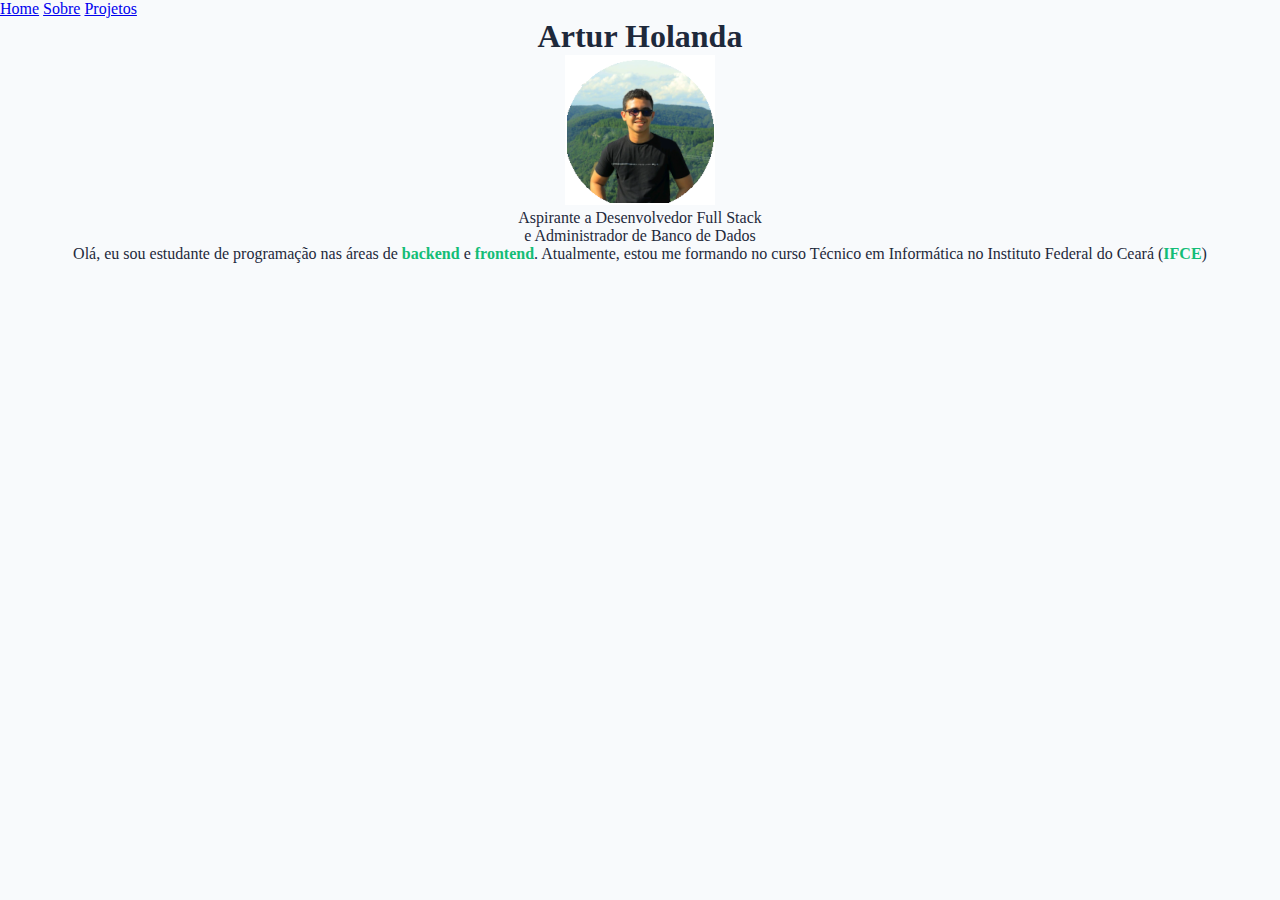
<file: index.html>
<!DOCTYPE html>
<html lang="pt-br">
<head>
    <meta charset="UTF-8">
    <meta name="viewport" content="width=device-width, initial-scale=1.0">
    <title>Apresentação Pessoal</title>
    <link rel="stylesheet" href="style.css">
</head>  
</body>
<nav>
        <a href="#">Home</a>
        <a href="#">Sobre</a>
        <a href="#">Projetos</a>
    </nav>
    <main>
        <h1>Artur Holanda</h1>
        <div id="foto-arturPequeno"><img src="imagens/arturpBorda2.png" alt="Foto Artur Holanda"></div>
    

        <p>Aspirante a Desenvolvedor Full Stack  <br> e Administrador de Banco de Dados</p>

        <section>
            <p>Olá, eu sou estudante de programação nas áreas de <strong>backend</strong> e <strong>frontend</strong>. Atualmente,  estou me formando no curso Técnico em Informática no Instituto Federal do Ceará (<strong>IFCE</strong>) </p>


        </section>
    </main>
</html>
</file>
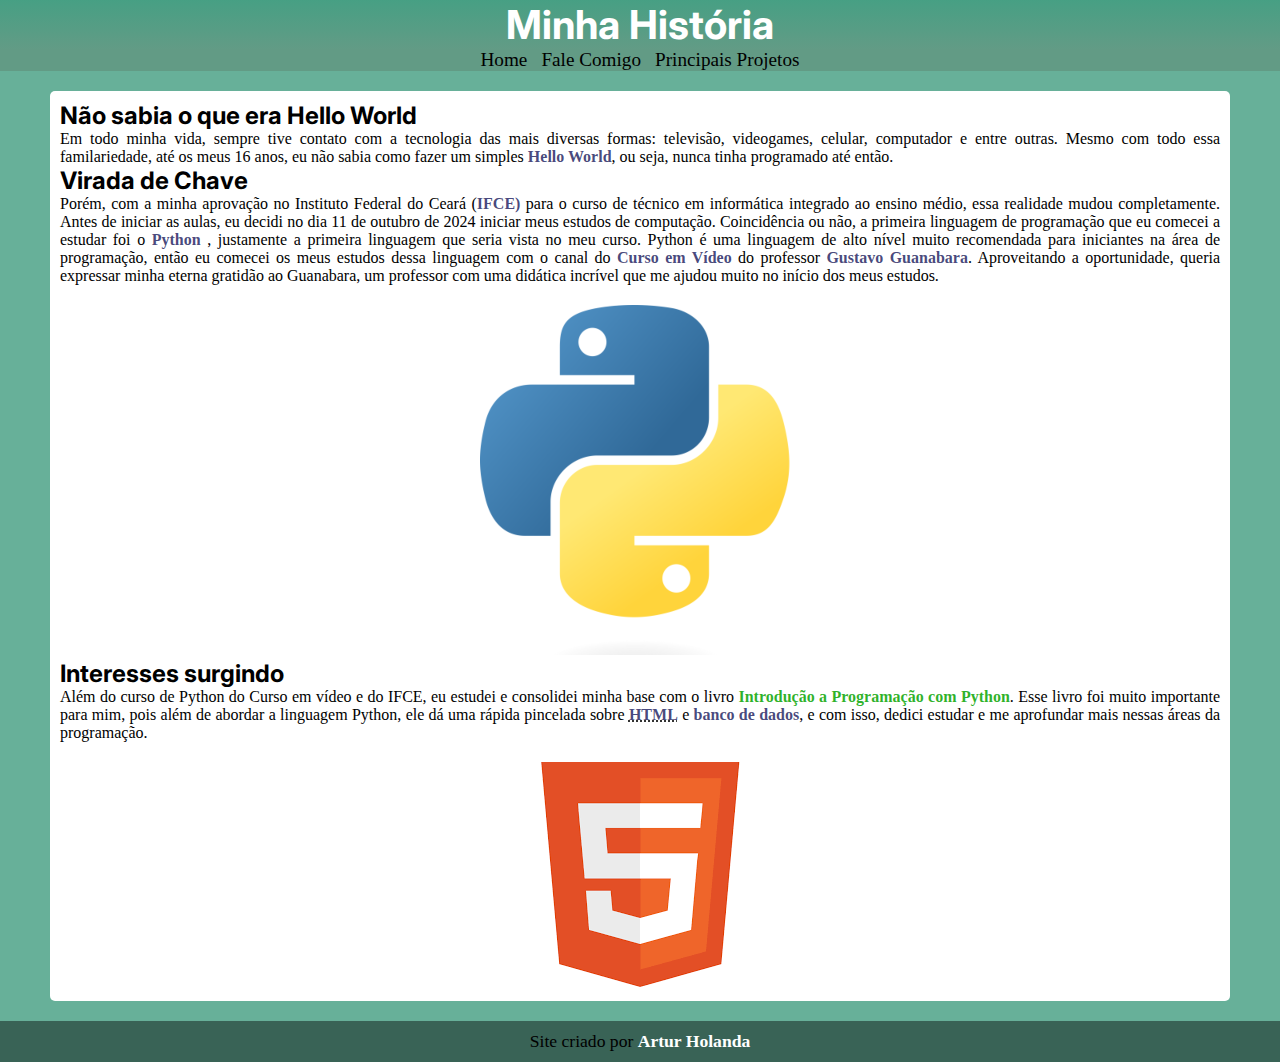
<file: historia.html>
<!DOCTYPE html>
<html lang="pt-br">
<head>
    <meta charset="UTF-8">
    <meta name="viewport" content="width=device-width, initial-scale=1.0">
    <title>História de Artur Holanda</title>
    <link rel="stylesheet" href="style1.css">
</head>
<body>
    <header>
        <h1>Minha História</h1>

    </header>
    <nav>
        <a href="index.html">Home</a>
        <a href="#">Fale Comigo</a>
        <a href="#">Principais Projetos</a>
    </nav>
    <main>
        <section>
            <article>

                <h2>Não sabia o que era Hello World</h2>

                <p>Em todo minha vida, sempre tive contato com a tecnologia das mais diversas formas: televisão, videogames, celular, computador e entre outras. Mesmo com todo essa familariedade, até os meus 16 anos, eu não sabia como fazer um simples <strong>Hello World</strong>, ou seja, nunca tinha programado até então. </p>
            </article>
            
            <article>
                <h2>Virada de Chave</h2>

                Porém, com a minha aprovação no Instituto Federal do Ceará (<strong>IFCE)</strong> para o curso de técnico em informática integrado ao ensino médio, essa realidade mudou completamente. Antes de iniciar as aulas, eu decidi no dia 11 de outubro de 2024 iniciar meus estudos de computação. Coincidência ou não, a primeira linguagem de programação que eu comecei a estudar foi o <strong>Python</strong> , justamente a primeira linguagem que seria vista no meu curso. Python é uma linguagem de alto nível muito recomendada para iniciantes na área de programação, então eu comecei os meus estudos dessa linguagem com o canal do <strong>Curso em Vídeo</strong> do professor <strong>Gustavo Guanabara</strong>. Aproveitando a oportunidade, queria expressar minha eterna gratidão ao Guanabara, um professor com uma didática incrível que me ajudou muito no início dos meus estudos.</p>

                <picture>
                    <source media="(max-width: 800px )" srcset="imagens/Python-p3.png" type="image/png">
                    <img src="imagens/Python-p2.png" alt="Logo Python"></picture>

            </article>
            
             <article> <h2>Interesses surgindo</h2>
            
            Além do curso de Python do Curso em vídeo e do IFCE, eu estudei e consolidei minha base com o livro<a href="https://www.amazon.com.br/Introdu%C3%A7%C3%A3o-Programa%C3%A7%C3%A3o-com-Python-programa%C3%A7%C3%A3o/dp/8575228862?source=ps-sl-shoppingads-lpcontext&ref_=fplfs&psc=1&smid=A1ZZFT5FULY4LN"> <strong style="color: rgba(17, 168, 11, 0.884);">Introdução a Programação com Python</strong></a>. Esse livro foi muito importante para mim, pois além de abordar a linguagem Python, ele dá uma rápida pincelada sobre <abbr title="HyperText Markup Language"><strong>HTML</strong></abbr> e <strong>banco de dados</strong>, e com isso, dedici estudar e me aprofundar mais nessas áreas da programação. </p>

            <picture>
                <source media="(max-width: 800px )" srcset="imagens/logo-html5.png" type="image/png">
                <img src="imagens/logo-html5.png" alt="Logo HTML5">
            </picture>
        </article>
        
        </section>
    </main>
    <footer>
        <p>Site criado por <strong><a href="https://github.com/ArturH16">Artur Holanda</a></strong></p>
    </footer>
    
</body>
</html>
</file>
<file: style.css>
@charset "UTF-8";

* {
    margin: 0px;
    padding: 0px;
}

body {
    background-color: #F8FAFC;
    color: #1E293B;
}

strong {
    color: #13bd76;
}

header h1 {
    text-align: center;
    font-size: 2.5em;
}

header p {
    text-align: center;
    font-size: 1.7em;
}

#imagem1 {
    text-align: center;
}

main {
    text-align: center;
}
</file>
<file: style1.css>
@charset "UTF-8";
@import url('https://fonts.googleapis.com/css2?family=Inter:ital,opsz,wght@0,14..32,100..900;1,14..32,100..900&display=swap');
* {
    margin: 0px;
    padding: 0px;
}

body {
      background-color:  rgb(62 155 126 / 79%);

}
header {
        background-image: linear-gradient(to bottom, rgb(62 155 126 / 79%), rgb(86 105 86 / 29%));

}
header h1 {
    text-align: center;
    font-size: 2.5em;
    font-family: "Inter", sans-serif;
    color: white;
}

nav {
    background-color: rgb(86 105 86 / 29%);
      color: rgba(59, 172, 59, 0.29);
    text-align: center;
}

nav a {
    color: black;
    text-decoration: none;
    margin: 5px;
    font-size: 1.2em;
}

nav a:hover {
    text-decoration: underline;
    color: rgb(26, 190, 81);
}

main {
    text-align: justify;
    margin-top: 20px;
    margin-left: 50px;
    margin-right: 50px;
    padding: 10px;
    background-color: white;
    border-radius: 5px 5px;

}

main h2 {
    font-family: "Inter", sans-serif;
}

strong {
    color: rgba(4, 4, 77, 0.747);
}

a {
    text-decoration: none;
}
picture {
    text-align: center;
    display: block;
    margin-top: 20px;
}


footer {
    margin-top: 20px;
    padding: 10px;
    text-align: center;
    background-color: rgba(0, 0, 0, 0.438);
    color: black;
    font-size: 1.1em;
}

footer a {
    color: white;
}
</file>
